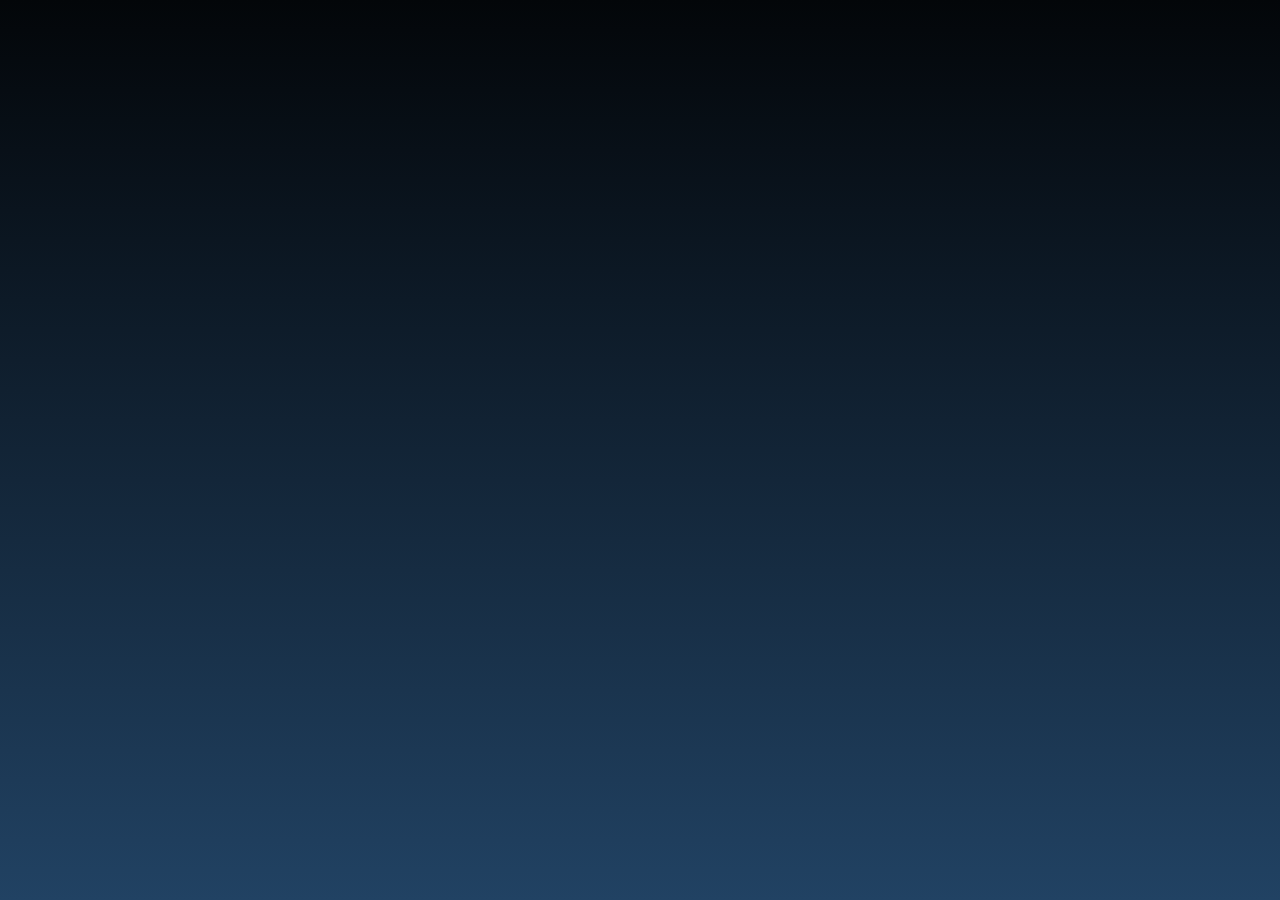
<file: mobilepreview.html>
<!DOCTYPE html>

<html lang="en" xmlns="http://www.w3.org/1999/xhtml">

<head>
    <meta name="viewport" content="width=device-width, initial-scale=1">
    <title>Anchored News - News Tomorrow</title>


    <!--Styling
    <link rel="stylesheet" href="css/style.css" />-->
    <!--Header Font: Questrial-->
    <style>
        body {
            font-family: "Questrial", "Helvetica Neue", Helvetica, sans-serif;
            background-image: linear-gradient(#030609, #214263);
            background-repeat: no-repeat;
            background-size: cover;
            background-attachment: fixed;
            margin: 0;
            padding: 0;
            height: 100vh;
            overflow: hidden;

        }

        /*Mobile*/
        @media only screen and (max-width: 450px) {
            .container {
                position: relative;
                width: 100%;
                height: 100%;
                align-content: center;
                
                
            }


            iframe {
                position: absolute;
                width: 100%;
                height: 100%;
                border: none;
                aspect-ratio: 16/9;
                max-width: calc(100vh * 16 / 9);
            }

        }

        /*Larger than Mobile*/
        @media only screen and (min-width: 450px) {

            .container {
                position: relative;
                width: 100%;
                height: 100%;

            }


            iframe {
                position: absolute;
                width: 100%;
                height: 100%;
                border: none;
                aspect-ratio: 16/9;
                max-width: calc(100vh * 16 / 9);
            }

        }



        @import url('https://fonts.googleapis.com/css2?family=Merriweather&family=Questrial&display=swap');
    </style>

</head>

<body>
    <div class="container">
        <iframe src="https://xd.adobe.com/embed/d7a478e6-3a55-4729-9290-c7585b2f5f24-82f7/?fullscreen" frameborder="0"
            allowfullscreen></iframe>
    </div>
</body>

</html>
</file>
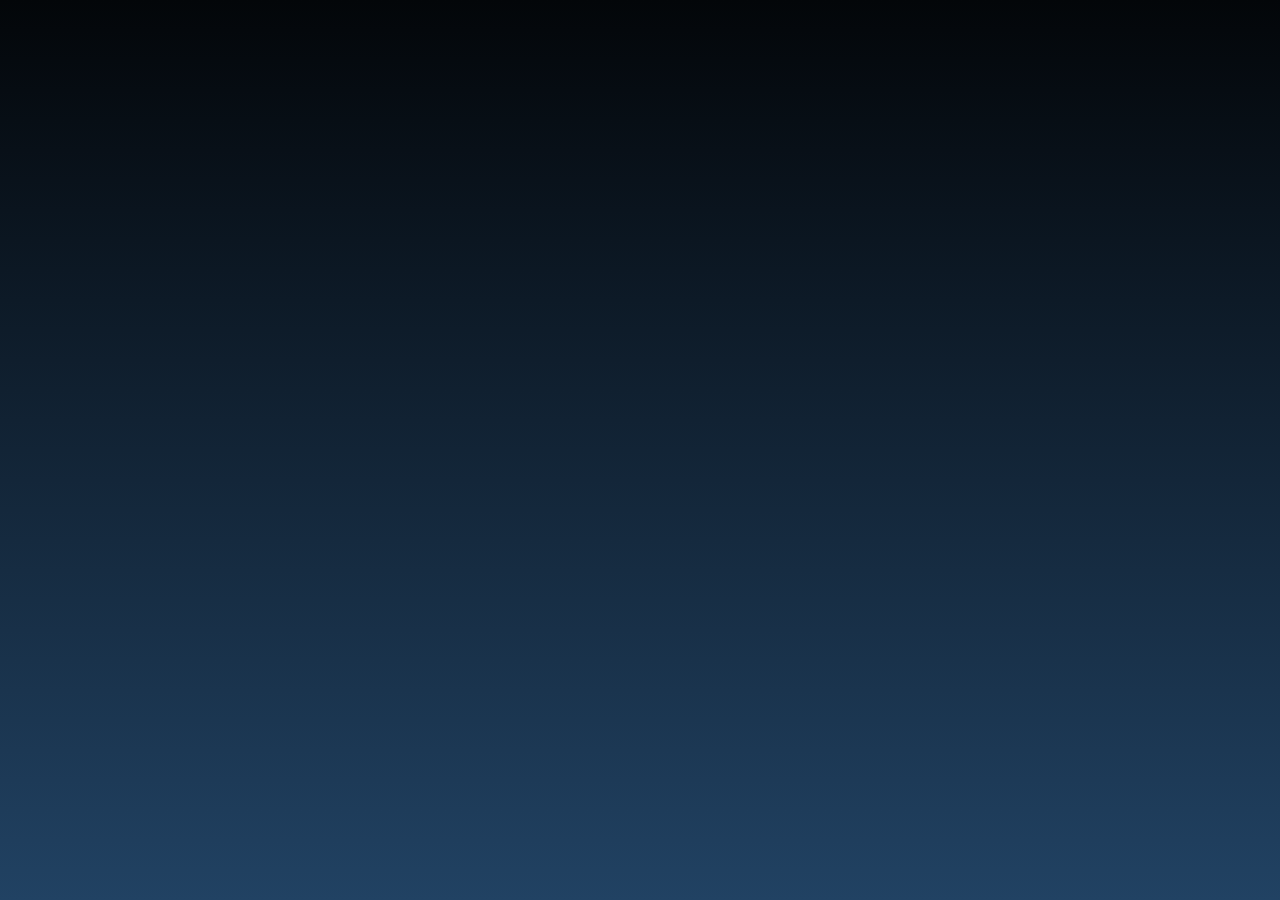
<file: preview.html>
<!DOCTYPE html>

<html lang="en" xmlns="http://www.w3.org/1999/xhtml">

<head>
    <meta charset="utf-8" />
    <title>Anchored News - News Tomorrow</title>


    <!--Styling
    <link rel="stylesheet" href="css/style.css" />-->
    <!--Header Font: Questrial-->
    <style>
        body {
            font-family: "Questrial", "Helvetica Neue", Helvetica, sans-serif;
            background-image: linear-gradient(#030609, #214263);
            background-repeat: no-repeat;
            background-size: cover;
            background-attachment: fixed;
            margin: 0;
            padding: 0;
            height: 100vh;
            overflow: hidden;
        }

        .container {
            position: relative;
            width: 100%;
            height: 100%;
        }

        iframe {
            position: absolute;
            width: 100%;
            height: 100%;
            border: none;
            aspect-ratio: 16/9;
            max-width: calc(100vh * 16 / 9);
        }


        @import url('https://fonts.googleapis.com/css2?family=Merriweather&family=Questrial&display=swap');
    </style>

</head>

<body>
    <div class="container">
        <iframe src="https://xd.adobe.com/embed/889e7b40-1642-4cb3-8088-6adcab1e8eaf-ddcd/?fullscreen" frameborder="0"
            allowfullscreen></iframe>
    </div>
</body>

</html>
</file>
<file: css/style.css>
﻿/*applied to all pages*/

/*Constant-----------------------------------------*/
.hidden {
  display: none;
}

/*Constant End-----------------------------------------*/

body {
  font-family: 'Questrial', "Helvetica Neue", Helvetica, sans-serif;
  /*Backgrund Color Gradient*/
  background-image: linear-gradient(#030609, #214263);
  background-repeat: no-repeat;
  background-size: cover;
  background-attachment: fixed;
  overflow:hidden;
}

#about {
  overflow-y: auto;
}

html {
  min-height: 100%;
  position: relative;
}

body,
html {
  width: 100%;
  height: 100%;
  margin: 0;
  padding: 0
}

/*Most of the GTranslate styling doesn't pierce the shadow-root/

/*G Translate Bar*/
.gtranslate_wrapper{
  margin-bottom: 12px;
  margin-top: -12px;
  margin-left: 12px;
  position: relative;
  display: inline-block;

}
.gt_selector {

  font-size: 16px !important;
  background-color: rgba(103, 148, 220, 0.5) !important;
  min-width: 80px !important;
  font-size: 16px !important;
  padding: 15px 0.2vw 15px 10px !important;
  border: 1px solid rgba(103, 148, 220, 0.5) !important;
  color: #E3E3E3 !important;
  cursor: pointer !important;

}

/* Target the select button */

.gt_selector option{
  font-size: 16px !important;
  background-color: #E3E3E3 !important;
  min-width: 80px !important;
  min-height: 30px!important;
  color: #030609 !important;
  min-height: 20px !important;
  cursor: pointer !important;

}

.gtranslate_wrapper .gt_selector:not(.notranslate) option:hover {

    font-size: 16px!important;
    background-color: rgba(103, 148, 220, 1)!important;
    min-width: 80px!important;
    font-size: 16px!important;
    color: #E3E3E3!important;
    max-height: 20px!important;
    cursor: pointer!important;
    
  
}

/* slow down the scrolling speed */
.gt_selector::-webkit-scrollbar-thumb {
  -webkit-transition: all .5s ease-in-out!important;
  transition: all .5s ease-in-out!important;

}

  /*//////////////*/

h1 {
  color: #E3E3E3;
  text-align: center;
  font-family: 'Questrial', "Helvetica Neue", Helvetica, sans-serif;
  /*Uppercase text in headings*/
  text-transform: uppercase;
}

p {
  font-family: 'Questrial', "Helvetica Neue", Helvetica, sans-serif;
}

p.news {
  font-family: 'Merriweather', serif;
}

#message {
  overflow-wrap: normal;
  text-align: center;
  background-color: transparent;
  z-index: 1;
  position: relative;
}




  .nav-container {
    display:flex;
    position: relative;
  }

  /*

  .ticker-bg {
    background: #29aceb;
    width: 90%;
    height: 13px;
    position: absolute;
    bottom: 0;
    margin:20px;
    left: 0;
    z-index: -1;
    animation: ticker 10.0s linear infinite;
  }

  @keyframes ticker {
    from {
      transform: translateX(100%);
    }
    to {
      transform: translateX(0%);
    }
  }
  */

.responsive-nav__link {
  position: relative;
  text-decoration: none;
}
.responsive-nav__link::before {
  content: "";
  position: absolute;
  bottom: 0;
  left: 0;
  width: 100%;
  height: 3px;
  background: #29aceb;
  transform: scaleX(0);
  transform-origin: right;
  transition: 300ms;
}
.responsive-nav__link:hover::before {
  transform: scaleX(1);
  transform-origin: left;
}

.nav-icon img{
  display: none;

}



  nav {
    padding-bottom: 13px;
    width: 100%;
    height: 40px;
    /*Uppercase text in nav bar*/

    text-transform: uppercase;

  }

  .nav {
    font-family: 'Questrial', "Helvetica Neue", Helvetica, sans-serif;
    
  }

  ul.nav {
    list-style-type: none;
    margin: 0;
    padding: 0;
    overflow: hidden;
    /*header color*/
    background-color: #030609;
    position: fixed;
    top: 0;
    width: 100%;
    z-index: 3;
    min-width: 550px;
    
  }

  ul.nav>li {
    float: left;
    width: 15%;
    max-width:150px;
  }

  ul.nav>li a {
    height: 25px;
    font-size: 16px;
    font-weight: bold;
    color: #E3E3E3;
    text-align: center;
    padding: 14px 16px;
    text-decoration: none;
    display: flex;
    background-color: #1E3C5A;
    justify-content: center;
    align-items: center;
  }

  ul.nav>li.anchorednews a {
    /*background of title*/
    background-color: #030609;
    color: #E3E3E3;
    font-weight: bold;
    padding: 14px 16px;
    margin:-5px;
    
  }

  ul.nav>li a:hover {
    background-color: #030609
  }

  ul.nav>li a:active {
    background-color: #1E3C5A;
  }
  

    .anchorednews{
     width: 120px;
     padding-left: 40px; 
    text-align: center;
  }
  
  .search-container {
    position: absolute;
    right: 0;
    display: flex;
    align-items: center;

  } 

  .search-container:hover {
    background-color: #030609;
    position: absolute;
    right: 0;
    display: flex;
    align-items: center;
  }
  
  .search-input {
    height: 25px;
    font-size: 16px;
    font-weight: bold;
    color: #E3E3E3;
    padding: 14px 16px;
    text-decoration: none;
    display: flex;
    background-color: #1E3C5A;
    border: none;
    border-radius: 0;

  }

  .search-input:focus{
    height: 25px;
    font-size: 16px;
    font-weight: bold;
    color: #E3E3E3;
    padding: 14px 16px;
    text-decoration: none;
    display: flex;
    background-color: #030609;
    border: none;
    border-radius: 0;
    outline:none;
  }
    
  
  .search-button {
    font-size: 16px;
    font-weight: bold;
    color: #E3E3E3;
    padding: 14px 20px;
    text-decoration: none;
    display: flex;
    background-color: #1E3C5A;
    border: none;
    border-radius: 0;
    cursor: pointer;
    background-image: url("../images/search-w.png");
    background-repeat: no-repeat;
    background-size: contain;
    background-position: center;
    width: 30px;
    height: 53px;
  }
  
  .search-button:hover{
    font-size: 16px;
    font-weight: bold;
    color: #29aceb;
    padding: 14px 20px;
    text-decoration: none;
    display: flex;
    background-color: #030609;
    border: none;
    border-radius: 0;
    cursor: pointer;
    background-image: url("../images/search-b.png");
    background-repeat: no-repeat;
    background-size: contain;
    background-position: center;
    width: 30px;
    height: 53px;
  }
  
/*subnavigation for news page*/

.secondary-nav {
  list-style: none;
  margin: 0;
  padding: 0;
  display: flex;
}

.secondary-nav li {
  z-index: 3;
  background-color: #1E3C5A;
  list-style: none;
  padding-left: 10px;
  width: 70px;
  text-align: center;
}


.secondary-nav li a {
  display: flex;
  align-items: center;
  justify-content: center;
  text-decoration: none;
  font-weight: bold;
  font-size: 16px;
  color: #1E3C5A;
  height: 53px;
  background-repeat: no-repeat;
  background-position: center;
  background-size: contain;
  
}

.secondary-nav li a img {
  margin-right: 10px;
  width:50px;
}

.secondary-nav li:nth-child(1) a {
  cursor: pointer;
  background-image: url("../images/news-w.png");
}

.secondary-nav li:nth-child(1) a:hover {
  background-color: #030609;
  background-image: url("../images/news-b.png");
}

.secondary-nav li:nth-child(2) a {
  cursor: pointer;
  background-image: url("../images/filter-w.png");
  background-size: 35px;
}
.secondary-nav li:nth-child(2) a:hover {
  cursor: pointer;
  background-color: #030609;
  background-image: url("../images/filter-b.png");
  background-size: 35px;
}

.secondary-nav li:nth-child(3) a {
  background-image: url("../images/compass-w.png");
  background-size: 40px;
  margin-right: 10px;
}
.secondary-nav li:nth-child(3) a:hover {
  background-color: #030609;
  background-image: url("../images/compass-b.png");
  background-size: 40px;
  margin-right: 10px;
}

/*News Panels-----------------------------------------*/

.panel {
  z-index:3;
  padding: 0 0 0 0;
  position: fixed;
  top: 106px;
  left: -580px;
  width: 500px;
  height: 100%;
  background-color: rgba(103, 148, 220, 0.5);
  color: white;
  transition: left 0.3s ease-out;
  overflow: hidden;
  overflow-y: scroll;
}

.panel-header {
  display: flex;
  justify-content: space-between;
  align-items: center;
  padding: 10px;
  background-color: #1E3C5A;
  color: #fff;
}

.panel-header h2 {
  margin: 0;
}

.close-panel {
  background-color: transparent;
  border: none;
  color: #E3E3E3;
  font-size: 24px;
  cursor: pointer;
  
}

.close-panel:hover {
  background-color: transparent;
  border: none;
  color: #29aceb;
  font-size: 24px;
  cursor: pointer;
  
}


.panel-content {

}

.subnav-container {
  position: relative;
}

.panel-open {
  left: 0;
}

/*Homepage Message curently hidden-----------------------------------------*/
  
  .message {
    margin-top: 20px;
    /*For mobile, this value is 5px*/
    padding: 15px;
    color: #FFF;
  }
  


/*Tooltip Country Data Reader-----------------------------------------*/
.tooltip-container{ 
  z-index: 5;
  margin: -5px 10px;
  padding: 5px 10px;
  font-size: 16px;
  text-align: center;
  background-color: #1a2a4a;
  color: #E3E3E3;
  width: auto;
  height: auto;
  position: fixed;
  display: none; 
}



/*About Page Globe-----------------------------------------*/
  /*On Home and Trends*/
#map {
  width: 100%;
  height: 100%;
  /*background-repeat: repeat-x;*/
}

  /*On About*/
#globe {
  cursor: move;
}

#current {
  bottom: 0;
  right: 0;
  position: absolute;
  color: white;
  font-family: 'Questrial', "Helvetica Neue", Helvetica, sans-serif;
  /*font-family: 'Merriweather', serif;*/
  margin-right: 4%;
  margin-top: 4%;
}
/*Map End-----------------------------------------*/

/*Event Popups-----------------------------------------*/
.pop-up {
  cursor: pointer;
  display: none;
}

.pop-up.open {
  display: block;
}

.blocker {
  position: fixed;
  top: 0;
  left: 0;
  bottom: 0;
  right: 0;
  content: ' ';
  background: rgba(103, 148, 220, 0.2);
}

.pop-up .contents {
  z-index: 100;
  border: 1px solid #ccc;
  border-radius: 5px;
  width: 600px;
  min-width: 400px;
  margin: 100px;
  height: 100px;
  display: flex;
  align-items: center;
  justify-content: center;
  background: #FFF;
  position: fixed;
  right: 25%;
  top: 22%;
}

#triangle {
  z-index: 1;
  position: fixed;
  clip-path: polygon(0 0, 50% 100%, 100% 0);

}

.pinned {
  right: 40%;
  top: 50%;

}

.pin-background {

  width: 60px;
  height: 40px;
  background-color: #E3E3E3;
  padding-top: 5px;
  text-align: center;
  font-weight: 700;
  color: rgb(200, 30, 50);
}

.pin-background:hover {
  right: 40%;
  top: 50%;
  width: 64px;
  height: 44px;
  background-color: #ddb2b2;
  padding-top: 5px;
  font-size: larger;
  text-align: center;
  font-weight: 700;
  color: rgb(199, 42, 60);
}

.unpinned {
  right: 50%;
  top: 50%;

}

.unpin-background {
  width: 60px;
  height: 40px;
  background-color: rgb(200, 30, 50);
  padding-top: 5px;
  text-align: center;
  font-weight: 700;
  color: #E3E3E3;

}

.unpin-background:hover {
  right: 50%;
  top: 50%;
  width: 64px;
  height: 44px;
  background-color: rgb(255, 121, 136);
  padding-top: 5px;
  font-size: larger;
  text-align: center;
  font-weight: 700;
  color: #E3E3E3;
}
/*Event Popups End-----------------------------------------*/

/*Map Control Box-----------------------------------------*/
#control {
  font-family: 'Questrial', "Helvetica Neue", Helvetica, sans-serif;
  position: absolute;
  padding: 10px;
  height: auto;
  width: auto;
  z-index: 3;

}

#control .item {
  text-align: center;
  margin-bottom: 12px;
  margin-top: 12px;
}

#control .item input {
  background: rgba(103, 148, 220, 0.2);
  width: 60%;
}

#control select {
  margin-top: 4px;
}

#control .item .value {
  font-weight: bold;
}

#control .item span,
#control .item input {
  vertical-align: middle;
}

#control .item .low {
  display: inline-block;
  width: 30px;
  text-align: right;
}


.controlslide {
  -webkit-appearance: none;
  /*removes default appearance for sliders*/
  width: 100%;
  height: 20px;
  margin: 4px;

  background: #d3d3d3;
  outline: none;
  opacity: 0.7;
  -webkit-transition: .2s;
  transition: opacity .2s;
}

.controlslide:hover {
  opacity: 0.9;

}

.controlslide::-webkit-slider-thumb {
  -webkit-appearance: none;
  appearance: none;
  width: 15px;
  height: 20px;
  background: rgba(103, 148, 220, 1);
  cursor: pointer;
}

.controlslide::-moz-range-thumb {
  width: 25px;
  height: 20px;
  background: #E3E3E3;
  cursor: pointer;
}

.control {
  width: 400px;
  margin: 30px;
  padding: 10px;
  background-color: #1E3C5A;
  color: #E3E3E3;

}

#control .projection-type select {
  padding: 1px;
  padding-bottom: 2px;
  background-color: #1e3c5a;
  color: #E3E3E3;
  border: 2px solid rgba(103, 148, 220, 0.2);

}

#control .projection-type select:hover {
  padding: 1px;
  padding-bottom: 2px;
  background-color: rgba(30, 60, 90, 0.9);
  color: #E3E3E3;
  border: 2px solid rgba(103, 148, 220, 0.5);

}

#control .projection-type select:active {
  padding: 1px;
  padding-bottom: 2px;
  background-color: rgba(103, 148, 220, 0.5);
  color: #E3E3E3;
  border: 2px solid #E3E3E3;

}

/*Map Control Box End-----------------------------------------*/

/*Webpage Scrollbar-----------------------------------------*/
/*For Chrome and Safari*/
/* width */
::-webkit-scrollbar {
  width: 1VW;
}
/* Track */
::-webkit-scrollbar-track {
  background-image: linear-gradient(#E3E3E3);
}
/* Handle */
::-webkit-scrollbar-thumb {
  background: #214263;
}
/* Handle on hover */
::-webkit-scrollbar-thumb:hover {
  background: rgba(103, 148, 220, 0.5);
}

/*For Firefox*/
/* width */
::-moz-scrollbar {
  width: 1VW;
}
/* Track */
::-moz-scrollbar-track {
  background-image: linear-gradient(#E3E3E3);
}
/* Handle */
::-moz-scrollbar-thumb {
  background: #214263;
}
/* Handle on hover */
::-moz-scrollbar-thumb:hover {
  background: rgba(103, 148, 220, 0.5);
}

/*For Internet Explorer*/
/* width */
::-ms-scrollbar {
  width: 1VW;
}
/* Track */
::-ms-scrollbar-track {
  background-image: linear-gradient(#E3E3E3);
}
/* Handle */
::-ms-scrollbar-thumb {
  background: #214263;
}
/* Handle on hover */
::-ms-scrollbar-thumb:hover {
  background: rgba(103, 148, 220, 0.5);
}

/*For Opera*/
/* width */
::-o-scrollbar {
  width: 1VW;
}
/* Track */
::-o-scrollbar-track {
  background-image: linear-gradient(#E3E3E3);
}
/* Handle */
::-o-scrollbar-thumb {
  background: #214263;
}
/* Handle on hover */
::-o-scrollbar-thumb:hover {
  background: rgba(103, 148, 220, 0.5);
}
/*Webpage Scrollbar End-----------------------------------------*/




#searchInputs {
  display: flex;
  flex-wrap: wrap;
  align-items: center;
}

#sourceInput {
  background-image: url('../images/search-w.png');
  background-size: 25px;
  background-position: 10px 10px;
  background-repeat: no-repeat;
  background-color: rgba(103, 148, 220, 0.5);
  width: 100%;
  font-size: 16px;
  padding: 15px 0.2vw 15px 40px;
  border: 1px solid rgba(103, 148, 220, 0.5);
  color: #E3E3E3;
  margin-bottom: 12px;
  margin-top: 12px;
  margin-left: 12px;
  margin-right: 24px;
  max-height: 20px;
}

#from,
#to, #locale {
  background-size: 25px;
  background-position: 10px 10px;
  background-repeat: no-repeat;
  background-color: rgba(103, 148, 220, 0.5);
  width: 30%;
  font-size: 16px;
  padding: 15px 15px 15px 15px;
  border: 1px solid rgba(103, 148, 220, 0.5);
  color: #E3E3E3;
  margin-left: 12px; margin-right: -12px;
  margin-bottom: 24px;
  max-height: 20px;
}

#locale option {
  background-color: #E3E3E3;
  color: #1a2a4a;
}


#locale {
max-width: 96px;
min-height: 50px;
margin-right: -12px;
padding-right: 0;
padding-left: 8px;

}






/*For Chrome and Safari*/
#sources::-webkit-scrollbar-track {
  background: #214263;
}
/* Handle */
#sources::-webkit-scrollbar-thumb {
  background: #E3E3E3;
}
#sources::-webkit-scrollbar-thumb:hover {
  background: #CCC;
}

/*For Firefox*/
#sources::-moz-scrollbar-track {
  background: #214263;
}
/* Handle */
#sources::-moz-scrollbar-thumb {
  background: #E3E3E3;
}
#sources::-moz-scrollbar-thumb:hover {
  background: #CCC;
}

/*For Opera*/
#sources::-o-scrollbar-track {
  background: #214263;
}
/* Handle */
#sources::-o-scrollbar-thumb {
  background: #E3E3E3;
}
#sources::-o-scrollbar-thumb:hover {
  background: #CCC;
}

/*For Internet Explorer*/
#sources::-ms-scrollbar-track {
  background: #214263;
}
/* Handle */
#sources::-ms-scrollbar-thumb {
  background: #E3E3E3;
}
#sources::-ms-scrollbar-thumb:hover {
  background: #CCC;
}


::placeholder {
  color: #e3e3e3a6;
}

#sources {
  height: 100%;
  overflow: auto;
  font-family: 'Questrial', "Helvetica Neue", Helvetica, sans-serif;
  list-style-type: none;
  padding: 0;
  margin: 0;
}

#sources li a {
  margin-top: -1px;
  /* Prevent double borders */
  background-color: transparent;
  padding: 5px;
  text-decoration: none;
  font-size: 16px;
  color: #E3E3E3;
  display: block
}

#sources li a:hover:not(.header) {
  background-color: #E3E3E3;
  color: #030609;
  cursor: pointer;
}

/*Buttons Style*/
button {
  cursor: pointer;
  padding: 10px;
  background-color: #1E3C5A;
  color: #E3E3E3;

}

/* Default Anchored News */
.default {
  background: rgba(103, 148, 220, 0.2);
  border-color: transparent;
  color: #E3E3E3;
}

.default:hover {
  background: rgba(103, 148, 220, 0.5);
  color: #29aceb;
}

.default:active {
  background: rgba(103, 148, 220, 0.8);
  color: #1E3C5A;
}




/*-----------------------------------------------------------------------------------------------------------------*/

.wrapper {
  width: 500px;
  height: span;
  margin-bottom: 0px;
  z-index: 5;
  position:relative;

}

.shortwrapper {
  height: 100%;
  margin-bottom: 60px;
  margin-top: 80px;

}

.feed-background {
  /*Reminder: If removed, this object will become a physical layer among the other div content*/
  position: fixed;
  z-index: 0;
  /**/
  top: 80px;
  width: 35%;
  height: auto;
}

.background-placeholder {
  top: 80px;
  width: span;
  height: 750px;

}

.margin {
  padding: 30px;
  height:100;
  background: rgba(103, 148, 220, 0.5);
}

.bubblemargin {
  padding: 10px;
  background: rgba(103, 148, 220, 0.5);
}


.feed-span {
  height:100%;
}

.feed-span>div {}


.margin-span {
  width: span;
  display: inline-flex;

}


.filter-bar {
  width: 18%;
  min-width: 300px;
  background: rgba(103, 148, 220, 0.5);
  height: 120px;
  margin: 10px;
}

.search-result {
  width: 76%;
  min-width: 300px;
  background: rgba(103, 148, 220, 0.5);
  height: 1200px;
  margin: 10px;

}

.feed-grid {
  width: calc(100%);
  display: inline-flex;
  flex-wrap: wrap;
  margin-top: 2px;
  height:100%;

}

.feed>.feed-grid {


  padding: 10px;
}


.feed-grid>div {
  margin: min(0.05vh, 1%);
  margin: max(0.8vh, 1.4%);
  /* margin: clamp(10px, 5vw, 20px);*/
}

#filters {
  background-color: #1E3C5A;
  height: 100%; 
  display: flex;
  flex-direction: column;
  padding:5px;
}

.card {
  width: calc(100% - 22px); /*(padding x 2) + (margin x 2)*/
  min-width: 380px;
  height: span;
  color: #EEE;
  margin:1px;
  padding: 10px;
  float: left;
  background-color: rgba(103, 148, 220, 0.5);
}

.cardF {
  width: calc(100% - 22px); /*(padding x 2) + (margin x 2)*/
  min-width: 380px;
  height: span;
  color: #EEE;
  margin:1px;
  padding: 10px;
  float: left;
  background-color: rgba(103, 148, 220, 0.5);
}

.info {
  display: flex;
  justify-content: space-between;
  align-items: center;
  flex-wrap: wrap;
  margin-top: 2px;
}


.info p {
  margin: 5px;
  font-size: 16px;
}

.anchorednews {
  font-weight: bold;
  font-size: 14px;
  margin: 5px;
}



.feed {
  width: span;
  background-color: #1E3C5A;
  color: #E3E3E3;

}

.feed-grid>.feed:hover {
  width: span;
  padding: 0 10 0 10px;
  background-color: #1E3C5A;
  color: #E3E3E3;
  text-decoration: line-through;
  cursor: pointer;
}

footer {}

.footer-body {

  font-size: 18px;
  height: span;
  width: span;
  background-color: #030609;
  padding-top: 10px;
  padding-bottom: 30px;
  margin-bottom: -4px;
}


p.footer-body {
  position: relative;
  color: #E3E3E3;
  text-align: center;
}

.footer>div {}

.footer {

  font-size: 18px;
  height: 60px;
  width: span;
  background-color: #030609;
  padding-top: 10px;
  padding-bottom: 15px;
  margin-top: -4px;

}

p.footer {

  position: relative;
  color: #E3E3E3;
  text-align: right;
  bottom: 0px;
  padding-bottom: 40px;

}

#markerbounds {
  margin: auto;
  position: relative;
}

#box {
  margin: auto;
  background-color: lightsteelblue;
  position: absolute;
}

#marker {
  position: relative;
  background-color: brown;
  border-radius: 100px;
}

#coord {
  font-family: 'Questrial', "Helvetica Neue", Helvetica, sans-serif;
  font-size: 16px;
  margin: 0px;
}


/*------------Homepage Map------------*/


.map path {
  fill: rgba(103, 148, 220, .7);
  stroke: #E3E3E3;
}

.projection-center {
  fill: red;
}

.graticule path {
  fill: none;
  stroke: #214263;
}

.circles path {
  fill: none;
  stroke: #E3E3E3;
}

.country:hover {
  transform: translateY(-5px);
  fill: #E3E3E3;
}

.graticule path:hover{ /*the damn grid wouldn't stop changing on hover*/
  transform: translateY(0px);
  fill: none;
}

/*------------Marquee------------*/

*,
*::before,
*::after {
  -webkit-box-sizing: padding-box;
  -moz-box-sizing: padding-box;
  -o-box-sizing: padding-box;
  -ms-box-sizing: padding-box;
  box-sizing: padding-box;
}

.tickerwrapper {
  /* the outer div */
  text-transform: none;
  font-size: 22px;
  line-height: 50px;
  position: relative;
  top: 10px;
  left: 0%;
  color: #E3E3E3;
  width: 99.9%;
  height: 53px;
  overflow: hidden;
  cursor: pointer;
  background-repeat: no-repeat;
}

ul.list {
  position: relative;
  display: inline-block;
  list-style: none;
  padding: 0;
  margin: 0;
}

ul.list.cloned {
  position: absolute;
  top: 0px;
  left: 0px;
}

ul.list li {
  float: left;
  padding-left: 20px;
}

/*------------Tabs------------*/

.about-tabs {
  position: absolute;
  z-index: 2;
  top: calc(10% + 80px);

}

.accordion {
  list-style: none;
  width: 100%;
  max-width: 360px;

  background: rgba(103, 148, 220, 0.5);
  -webkit-border-radius: 4px;
  -moz-border-radius: 4px;
  -o-border-radius: 4px;
  -ms-border-radius: 4px;
  border-radius: 4px;
}

.accordion .link {
  cursor: pointer;
  display: block;
  padding: 15px 15px 15px 20px;
  color: #E3E3E3;
  font-size: 18px;
  font-weight: 100;
  border-bottom: 1px solid #E3E3E3;
  position: relative;
  -webkit-transition: all 0.4s ease;
  -moz-transition: all 0.4s ease;
  -o-transition: all 0.4s ease;
  -ms-transition: all 0.4s ease;
  transition: all 0.4s ease;
}

.accordion li:last-child .link {
  border-bottom: 0;
}

.accordion li i {
  position: absolute;
  top: 5px;
  left: 5px;
  font-size: 18px;
  color: #E3E3E3;
  -webkit-transition: all 0.4s ease;
  -o-transition: all 0.4s ease;
  transition: all 0.4s ease;
}

.accordion li i.fa-chevron-down {
  right: 12px;
  left: auto;
  font-size: 16px;
}

.accordion li.open .link {
  color: rgba(103, 148, 220, 1);
}

.accordion li.open i {
  color: rgba(103, 148, 220, 1);
}

.accordion li.open i.fa-chevron-down {
  -webkit-transform: rotate(180deg);
  -ms-transform: rotate(180deg);
  -o-transform: rotate(180deg);
  transform: rotate(180deg);
}

/*----------Submenu
 -----------------------------*/



.submenu {
  list-style: none;
  overflow-wrap: break-word;
  display: none;
  background: rgba(30, 60, 90, 0.8);
  font-size: 16px;
  margin-right: 20px;
  border-bottom: 1px solid #E3E3E3;
  margin-left: -40px;

}


.submenu li {
  transition: 0.6s;
  padding: 10px;
  color: #E3E3E3;
  font-weight: normal
}


.submenu li:hover {
  background: #E3E3E3;
  color: #030609;

}

.submenu a {
  display: block;
  text-decoration: none;
  color: rgba(103, 148, 220, 1);
  padding: 12px;
  padding-left: 20px;
  -webkit-transition: all 0.25s ease;
  -o-transition: all 0.25s ease;
  transition: all 0.25s ease;
}

.submenu a:hover {
  background: rgba(103, 148, 220, 1);
  color: #E3E3E3;
}

.submenu p {
  text-align: justify;
  text-justify: inter-word;
  padding-right: 30px;
  word-spacing: min(0.01em, 1%);

  
}
</file>
